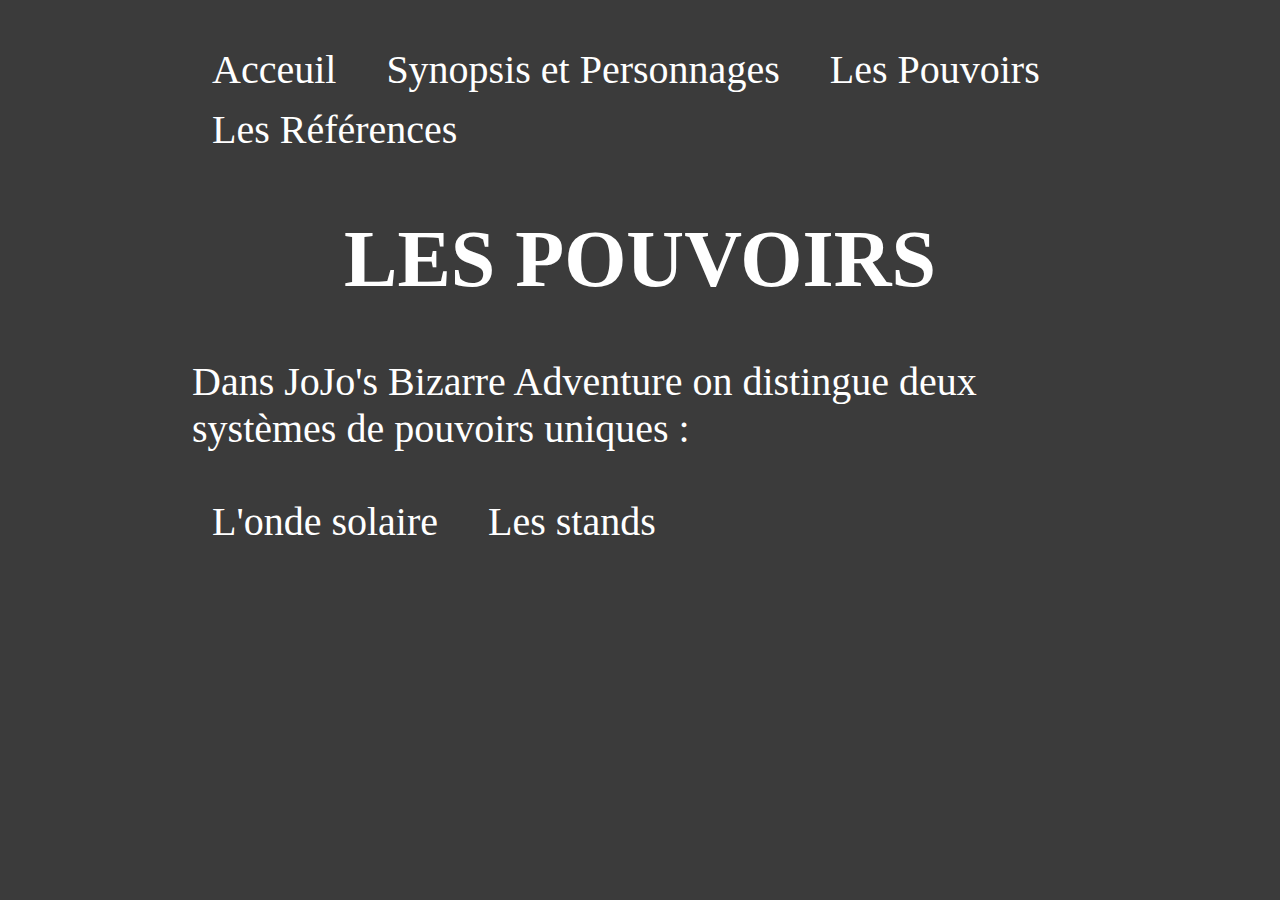
<file: Site html/Les pouvoirs.html>
<!DOCTYPE HTML>
<head>
		<title> JOJO'S BIZARRE ADVENTURE</title>
		<link rel="icon" type="image/png" sizes="20x12" href="C:/Users/hugo7/OneDrive/Documents/Travail/Première/NSI/Site html/Images/JoJo's_Bizarre_Adventure_logo.png">
		<link href="CSS.css" rel="stylesheet">
</head>
<body>
	<header>
		<nav>
			<ul>
				<li><a href="C:/Users/hugo7/OneDrive/Documents/Travail/Première/NSI/Site html/Index.html">Acceuil</a></li>
				<li><a href="C:/Users/hugo7/OneDrive/Documents/Travail/Première/NSI/Site html/Synopsis et personnages.html">Synopsis et Personnages</a></li>
				<li><a href="C:/Users/hugo7/OneDrive/Documents/Travail/Première/NSI/Site html/Les pouvoirs.html">Les Pouvoirs</a></li>
				<li><a href="C:/Users/hugo7/OneDrive/Documents/Travail/Première/NSI/Site html/Les références.html">Les Références</a></li>
			</ul>
		</nav>
			<section>
				<h1 align="center">LES POUVOIRS</h1>
			</section>
	</header>
	<section>
		<article>
			<p>Dans JoJo's Bizarre Adventure on distingue deux systèmes de pouvoirs uniques :</p>

				<ul>
					<li><a href="C:/Users/hugo7/OneDrive/Documents/Travail/Première/NSI/Site html/hamon.html">L'onde solaire</a></li>
					<li><a href="C:/Users/hugo7/OneDrive/Documents/Travail/Première/NSI/Site html/stand.html">Les stands</a></li>
				</ul>

		</article>
	</section>

</body>
</file>
<file: Site html/CSS.css>
body{
	background-color: #3B3B3B ;
	color: #FFFFFF ;
	margin-left: 15% ;
	margin-right: 15% ;
	font-size: 40px ;
}
section{
	margin-top: 5%;
}
article{
	margin-bottom: 10%;
}
ul {
  padding: 0;
  width: 100%;
  
}
li{
	display: inline;
	width:150px;
	line-height:60px;
	text-align:center;
	vertical-align:middle;
	background:#3B3B3B ;
	padding: 0px;
}
a{
	outline: none;
    text-decoration: none;
    text-align: center;
    color:#FFFFFF;
    width:150px;
	line-height:60px;
	padding:20px;
}
a:hover {
  background: #4F4F4F  ;
}

a:active {
  background: #FFFFFF;
  color: #3B3B3B;
}
</file>
